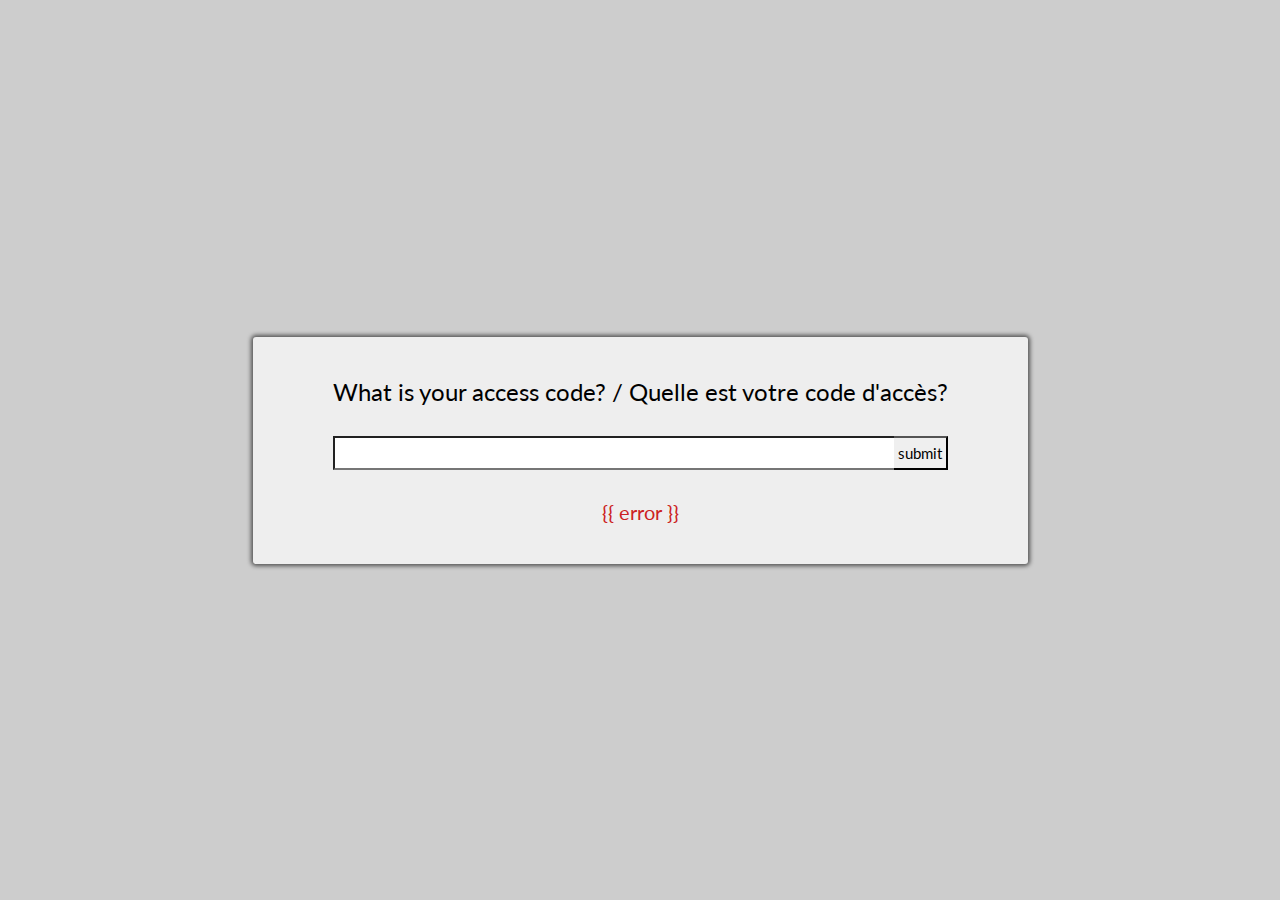
<file: services/frontend/templates/no_key.html>
<body>
    <header>
        <link rel="stylesheet" href="https://fonts.googleapis.com/css?family=Lato">
    <title>Sebastien Dasys | Portfolio</title>
        <style>
            * {
                margin: 0;
                font-family: 'Lato';
            }

            html {
                font-size: calc(15px + 0.390625vmax);
            }

            div#background {
                width: 100%;
                height: 100%;
                display: flex;
                justify-content: center;
                align-items: center;
                background-color: #44444444;
            }

            div#modal {
                padding: 2rem 4rem;
                border-radius: 3px;
                background-color: #eee;
                box-shadow: 0px 0px 4px 2px rgba(0, 0, 0, 0.6);
            }

            p.text {
                font-size: 1.2rem;
                margin-bottom: 1.5rem;
                text-align: center;
            }

            div.input_container {
                width: 100%;
                display: flex;
                flex-direction: row;
            }

            input {
                font-size: 0.75rem;
                padding: 0.3rem 0.2rem;
            }

            input[name="key"] {
                flex-grow: 1;
                border-right: none;
            }

            input[type="submit"] {
                border-left: none;
            }

            p.error {
                margin-top: 1.5rem;
                color: #c22;
                text-align: center;
            }
        </style>
    </header>

    <body>
        <div id="background">
            <div id="modal">
                <form method="post" action="/">
                    <p class="text">What is your access code? / Quelle est votre code d'accès?</p>
                    <div class="input_container">
                        <input name="key" />
                        <input type="submit" value="submit" />
                    </div>
                    <p class="error">{{ error }}</p>
                </form>
            </div>
        </div>
    </body>
</body>
</file>
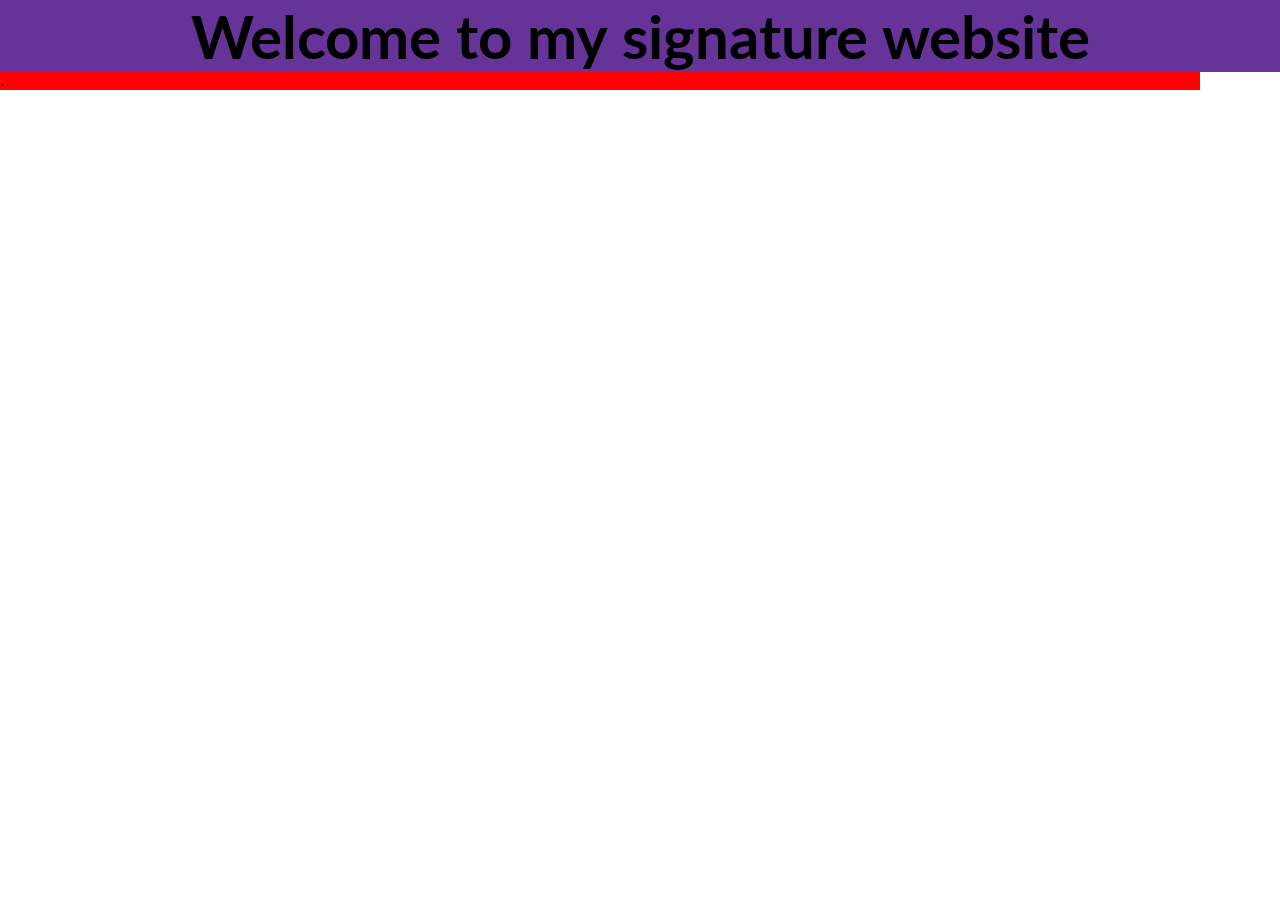
<file: services/frontend/templates/tester.html>
<html>

<head>
    <link rel="stylesheet" href="https://fonts.googleapis.com/css?family=Lato:800">

    <style>
        * {
            margin: 0;
        }

        div.wrapper {
            /* width: calc(150px + 30vmin); */
            background-color: rebeccapurple;
        }        

        h3 {
            /* font-size: calc(((150px + 30vmin) / 8) - 2px); */
            font-size: calc(((100vw - 350px) / 15) - 2px);
            text-align: center;
            width: calc(100vw - 350px);
            font-family: 'Lato';
            width: auto;
        }

        .ttt {
            /* width: calc(150px + 30vmin); */
            width: 1200px;
            background-color: red;
        }
    </style>
</head>

<body>
<div class="wrapper">
    <h3>Welcome to my signature website</h3>
</div>
<div class="ttt">
    .
</div>
</body>

</html>
</file>
